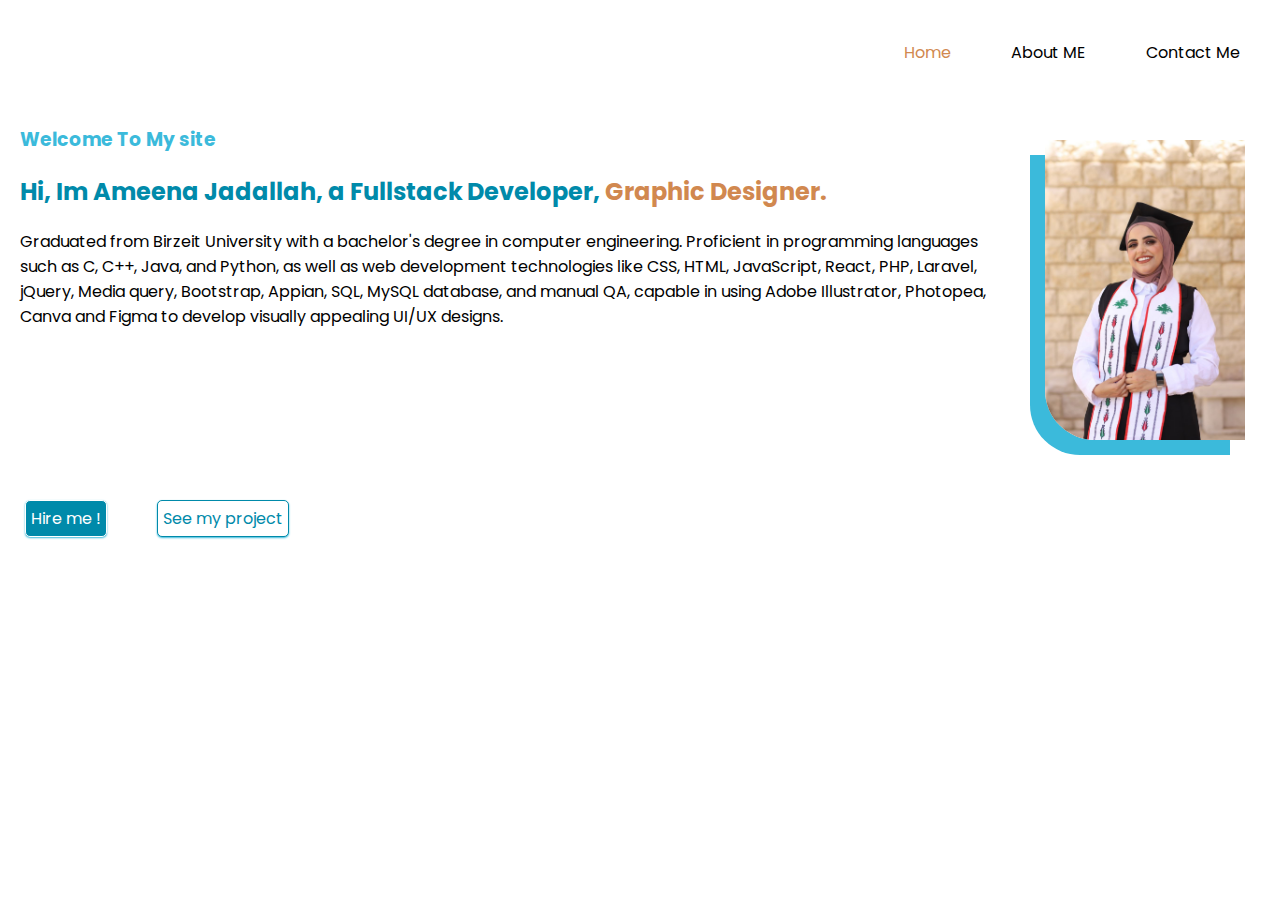
<file: index.html>
<!DOCTYPE html>
<html lang="en">

<head>
    <meta charset="UTF-8">
    <meta name="viewport" content="width=device-width, initial-scale=1.0">
    <title>Portfolio</title>
    <link rel="preconnect" href="https://fonts.googleapis.com">
    <link rel="preconnect" href="https://fonts.gstatic.com" crossorigin>
    <link rel="stylesheet" href="https://cdnjs.cloudflare.com/ajax/libs/font-awesome/6.5.1/css/all.min.css"
        integrity="sha512-DTOQO9RWCH3ppGqcWaEA1BIZOC6xxalwEsw9c2QQeAIftl+Vegovlnee1c9QX4TctnWMn13TZye+giMm8e2LwA=="
        crossorigin="anonymous" referrerpolicy="no-referrer" />
    <link href="https://fonts.googleapis.com/css2?family=Poppins:wght@300&display=swap" rel="stylesheet">
    <link rel="stylesheet" href="style.css">
</head>
<header>

</header>

<body>
    <nav>
        <a href="#" id="home"><i class="fa fa-home"></i> Home</a>
        <a href="#"><i class="fa fa-user"></i> About ME</a>
        <a href="#"><i class="fa fa-phone"></i> Contact Me</a>
    </nav>
    <section>
        <div>
            <h3>Welcome To My site</h3>
            <h2>Hi, Im Ameena Jadallah, a Fullstack Developer, <span>Graphic Designer.</span></h2>
            <p>Graduated from Birzeit University with a bachelor's degree in computer engineering. Proficient in
                programming
                languages such as C, C++, Java, and Python, as well as web development technologies like CSS, HTML,
                JavaScript, React, PHP, Laravel, jQuery, Media query, Bootstrap, Appian, SQL, MySQL database, and manual
                QA,
                capable in using Adobe Illustrator, Photopea, Canva and Figma to develop visually appealing UI/UX
                designs.
            </p>
        </div>

        <img src="img/photo_2023-08-06_20-36-31.jpg" alt="" width="250px" height="300px">

    </section>
    <footer>
        <a href="" style="color: white; background-color: #008AAA;">Hire me !</a>
        <a href="" style="background-color: white; color: #008AAA;">See my project</a>
    </footer>
</body>

</html>
</file>
<file: style.css>
* {
    padding: 0;
    margin: 0;
    font-family: 'Poppins', sans-serif;
}

:root {
    --color1: #D1884F;
    --color2: #008AAA;
    --color3: #3BBADB;
}

nav {
    display: flex;
    justify-content: flex-end;
    gap: 60px;
    padding: 20px;
    margin: 20px;
}

nav a {
    color: black;
    text-decoration: none;
}

nav #home {
    color: var(--color1);
}

section {
    display: flex;
    justify-content: space-between;
    padding: 20px;
    gap: 15px;
}

section div {
    display: flex;
    flex-direction: column;
    gap: 20px;
}

section img {
    border-radius: 0 0 0 50px;
    margin: 15px;
    box-shadow: -15px 15px 0px 0px var(--color3);
}

section h3 {
    color: var(--color3);
}

section h2 {
    color: var(--color2);
}

section span {
    color: var(--color1);
}

footer {
    display: flex;
    justify-content: start;
    flex-wrap: wrap;
}

footer a {
    text-decoration: none;
    padding: 5px;
    border: solid 0.5px;
    border-radius: 5px;
    margin: 25px;
    box-shadow: 0px 1px 2px var(--color3);
}

@media screen and (max-width: 770px) {
    nav {
        display: flex;
        justify-content: flex-end;
        gap: 20px;
        padding: 15px;
        margin: 10px;
    }
    
    nav a {
        font-size: 12px;
    }

    section {
        display: flex;
        justify-content: center;
        padding: 10px;
        flex-wrap: wrap;
    }
    
    section div {
        width: 85%;
        display: flex;
        flex-direction: column;
        gap: 15px;
    }
    
    section img {
        border-radius: 0 0 0 50px;
        margin: 10px;
        box-shadow: -15px 15px 0px 0px var(--color3);
    }

    footer {
        display: flex;
        justify-content: center;
        flex-wrap: wrap;
    }
    
}
</file>
